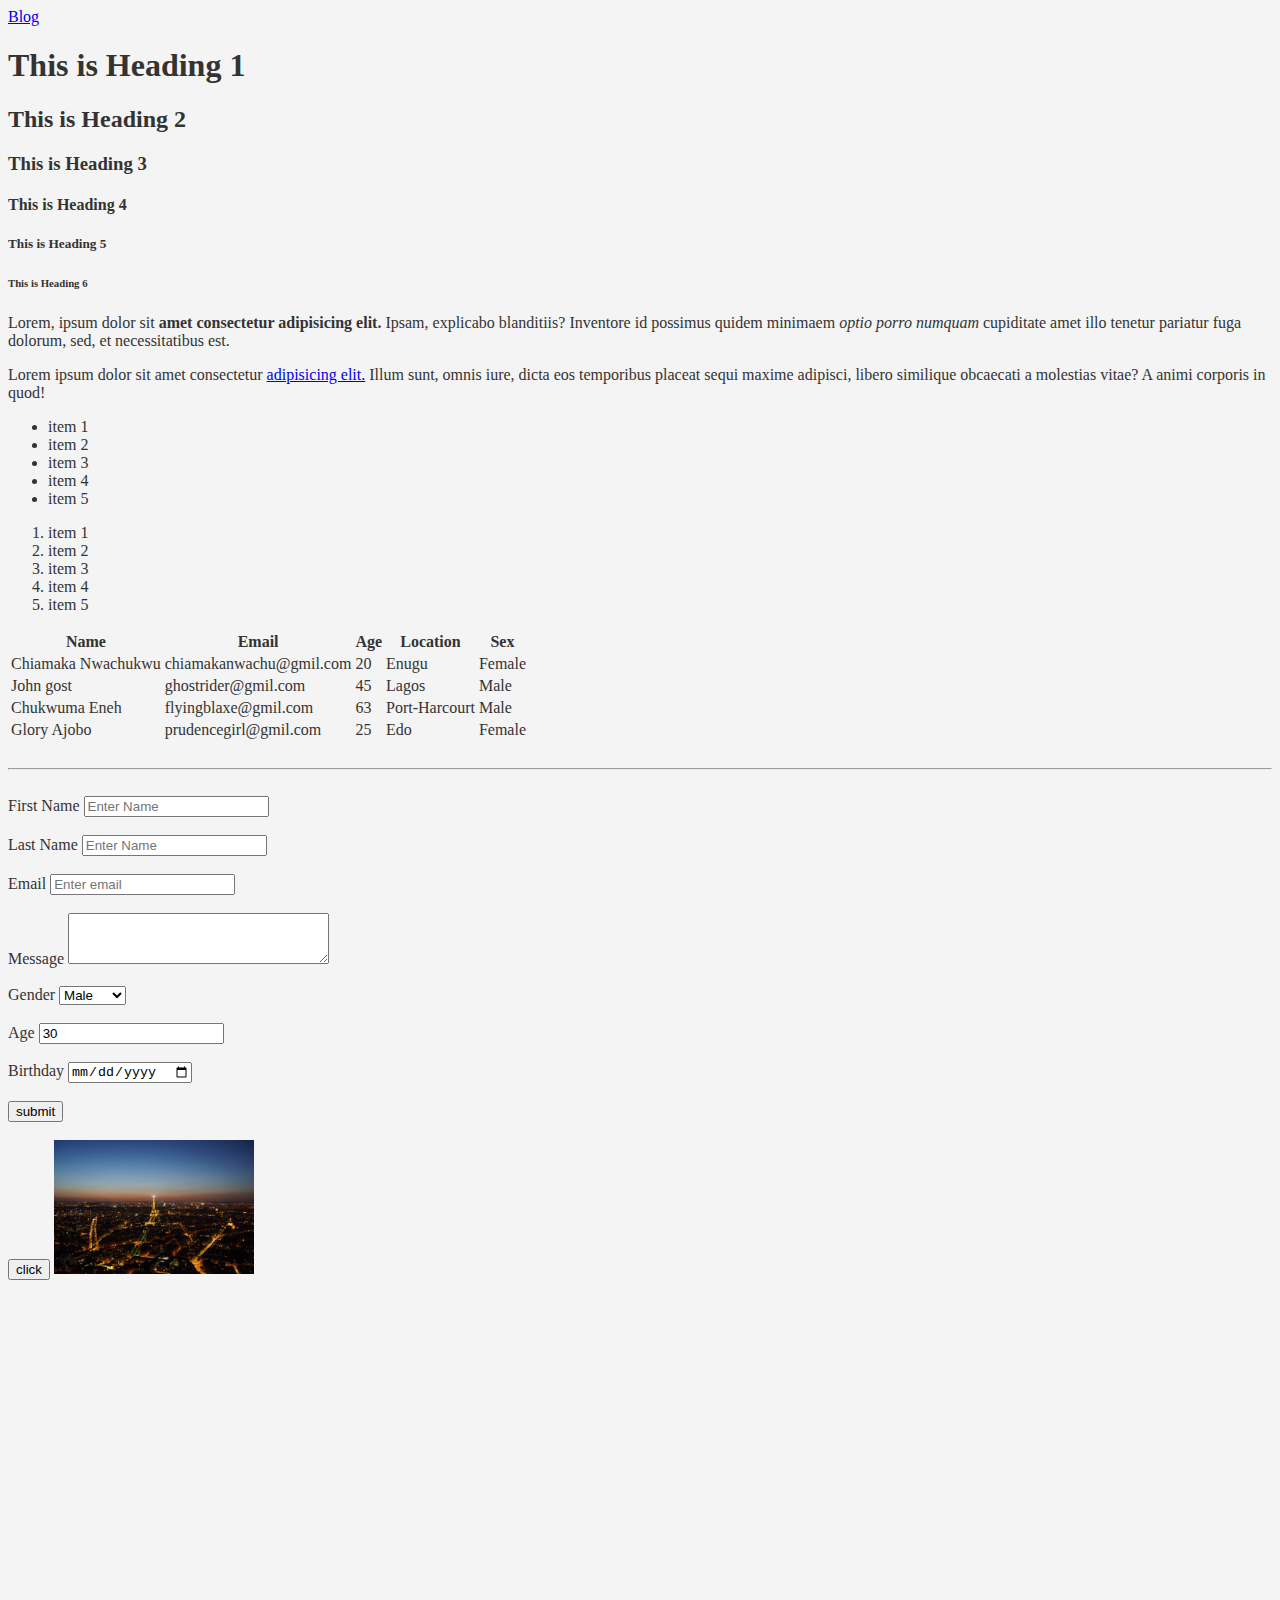
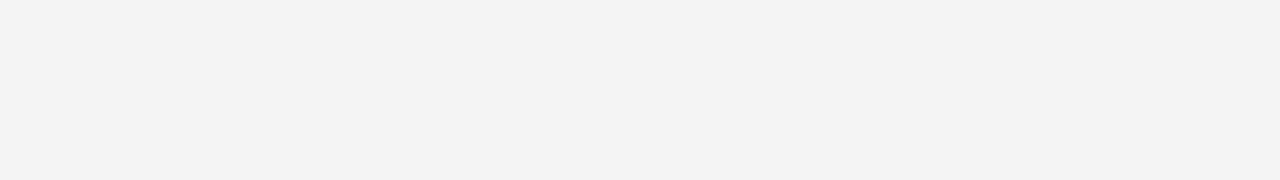
<file: index.html>
<!DOCTYPE html>
<html>
    <head>
        <title>My first web</title>
    </head>
    <a href="blog.html">Blog</a>
    <link rel="stylesheet"  href="css/style.css">

    <body>
        <h1>This is Heading 1</h1>
        <h2>This is Heading 2</h2>
        <h3>This is Heading 3</h3>
        <h4>This is Heading 4</h4>
        <h5>This is Heading 5</h5>
        <h6>This is Heading 6</h6>

        <p>Lorem, ipsum dolor sit<strong> amet consectetur adipisicing elit.</strong> Ipsam, explicabo blanditiis? Inventore id possimus quidem minimaem <em> optio porro numquam </em>cupiditate amet illo tenetur pariatur fuga dolorum, sed, et necessitatibus est.</p>

        <p>Lorem ipsum dolor sit amet consectetur <a href="https://google.com"> adipisicing elit.</a> Illum sunt, omnis iure, dicta eos temporibus placeat sequi maxime adipisci, libero similique obcaecati a molestias vitae? A animi corporis in quod!</p>

        <ul>
            <li>item 1</li>
            <li>item 2</li>
            <li>item 3</li>
            <li>item 4</li>
            <li>item 5</li>
        </ul>

        <ol>
            <li>item 1</li>
            <li>item 2</li>
            <li>item 3</li>
            <li>item 4</li>
            <li>item 5</li>
        </ol>

        <table>
            <thead>
                <tr>
                    <th>Name</th>
                    <th>Email</th>
                    <th>Age</th>
                    <th>Location</th>
                    <th>Sex</th>
                </tr>
            </thead>
            <tbody>
                <tr>
                    <td>Chiamaka Nwachukwu</td>
                    <td>chiamakanwachu@gmil.com</td>
                    <td>20</td>
                    <td>Enugu</td>
                    <td>Female</td>
                </tr>
                <tr>
                    <td>John gost</td>
                    <td>ghostrider@gmil.com</td>
                    <td>45</td>
                    <td>Lagos</td>
                    <td>Male</td>
                </tr>
                <tr>
                    <td>Chukwuma Eneh</td>
                    <td>flyingblaxe@gmil.com</td>
                    <td>63</td>
                    <td>Port-Harcourt</td>
                    <td>Male</td>
                </tr>
                <tr>
                    <td>Glory Ajobo</td>
                    <td>prudencegirl@gmil.com</td>
                    <td>25</td>
                    <td>Edo</td>
                    <td>Female</td>
                </tr>
            </tbody>
        </table>
        <br>
        <hr>
        <br>

        <form action="Process.php" method="POST">
            <div>
            <label for="">First Name</label>
            <input type="text" name="firstName" placeholder="Enter Name">
            </div>
            <br>
            <div>
                <label for="">Last Name</label>
                <input type="text" name="lastname" placeholder="Enter Name">
            </div>
            <br>
            <div>
                <label for="">Email</label>
                <input type="email" name="email" placeholder="Enter email">
            </div>
            <br>
            <div>
                <label for="">Message</label>
                <textarea name="message" id="" cols="30" rows="3"></textarea>
            </div>
            <br>
            <div>
                <label for="">Gender</label>
                <select name="gender" id="">
                    <option value="male">Male</option>
                    <option value="female">Female</option>
                    <option value="other">Other</option>
                </select>
            </div>
            <br>
            <div>
                <label for="">Age</label>
                <input type="number" name="age" value="30" placeholder="Enter age">
            </div>
            <br>
            <div>
                <label for="">Birthday</label>
                <input type="date" name="birthday">
            </div>
            <br>
            <input type="submit" name="submit" value="submit">
        </form>
        <br>

        <button>click</button>

        <img src="images/sample.jpg" alt="My sample image" width="200">


        <div style="margin-top:500px"></div>

    </body>

</html>
</file>
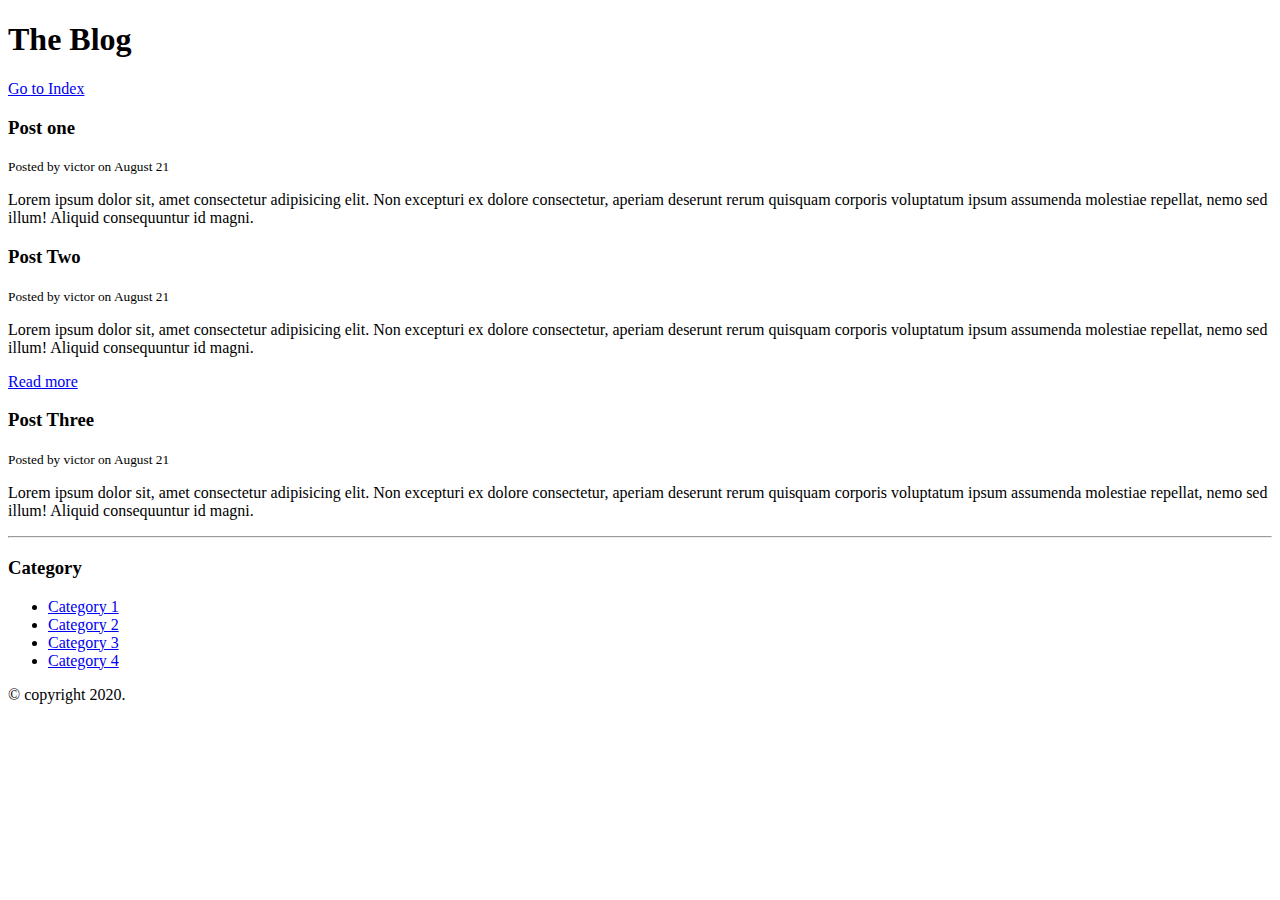
<file: blog.html>
<!DOCTYPE html>
<html>
    <head>
        <title>My Blog</title>
    </head>
    <body>
        <header>
            <h1>The Blog</h1>
        </header>
        <a href="index.html">Go to Index</a>

        <section>
            <article>
                <h3>Post one</h3>
                <small>Posted by victor on August 21</small>
                <p>Lorem ipsum dolor sit, amet consectetur adipisicing elit. Non excepturi ex dolore consectetur, aperiam deserunt rerum quisquam corporis voluptatum ipsum assumenda molestiae repellat, nemo sed illum! Aliquid consequuntur id magni.</p>
            </article>
            <article>
                <h3>Post Two</h3>
                <small>Posted by victor on August 21</small>
                <p>Lorem ipsum dolor sit, amet consectetur adipisicing elit. Non excepturi ex dolore consectetur, aperiam deserunt rerum quisquam corporis voluptatum ipsum assumenda molestiae repellat, nemo sed illum! Aliquid consequuntur id magni.</p>
                <a href="post.html">Read more</a>
            </article>
            <article>
                <h3>Post Three</h3>
                <small>Posted by victor on August 21</small>
                <p>Lorem ipsum dolor sit, amet consectetur adipisicing elit. Non excepturi ex dolore consectetur, aperiam deserunt rerum quisquam corporis voluptatum ipsum assumenda molestiae repellat, nemo sed illum! Aliquid consequuntur id magni.</p>
            </article>
        </section>
        <hr>

        <aside>
            <h3>Category</h3>
            <nav>
                <ul>
                    <li><a href="#">Category 1</a></li>
                    <li><a href="#">Category 2</a></li>
                    <li><a href="#">Category 3</a></li>
                    <li><a href="#">Category 4</a></li>
                </ul>
            </nav>
        </aside>
    </body>
    <footer> &copy; copyright 2020.</footer>
</html>
</file>
<file: css/style.css>
body{
    background-color:#f4f4f4;
    color:#333333
}
</file>
